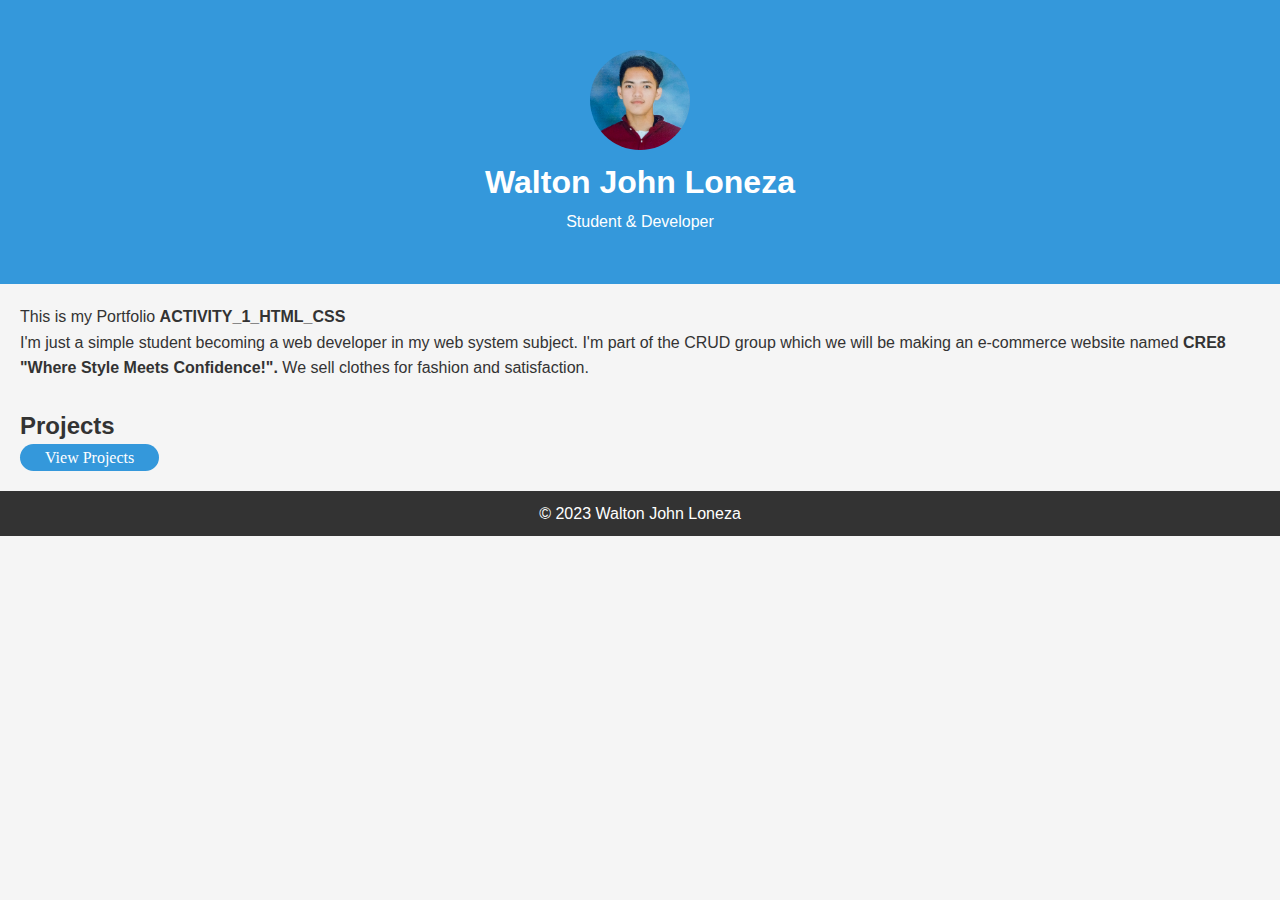
<file: WALTONLONEZA/index.html>
<!DOCTYPE html>
<html>
<head>
    <title>Walton John Loneza - Portfolio</title>
    <link rel="stylesheet" type="text/css" href="STYLE.css">
    <link rel="icon" href="WALTS.png" type="image/gif">
</head>
<body>
    <header>
        <div class="PROFILEPIC">
            <img src="PROFILEPIC.jpg" width="100px"/>
        </div>
        <h1>Walton John Loneza</h1>
        <p>Student &amp; Developer</p>
    </header>
    <section id="projects">

        <div class="project">
            <p>This is my Portfolio <b>ACTIVITY_1_HTML_CSS</b> <br>
               I'm just a simple student becoming a web developer in my web system subject.
               I'm part of the CRUD group which we will be making an e-commerce website named <b>CRE8 "Where Style Meets Confidence!".</b> We sell clothes for fashion and satisfaction.
            </p> <br>

            <h2>Projects</h2> 
            <a class="btn" href="project-link.html">View Projects</a>
        </div>
        <!-- Add your project details here -->
    </section>
    <footer>
        <p>&copy; 2023 Walton John Loneza</p>
    </footer>
</body>
</html>
</file>
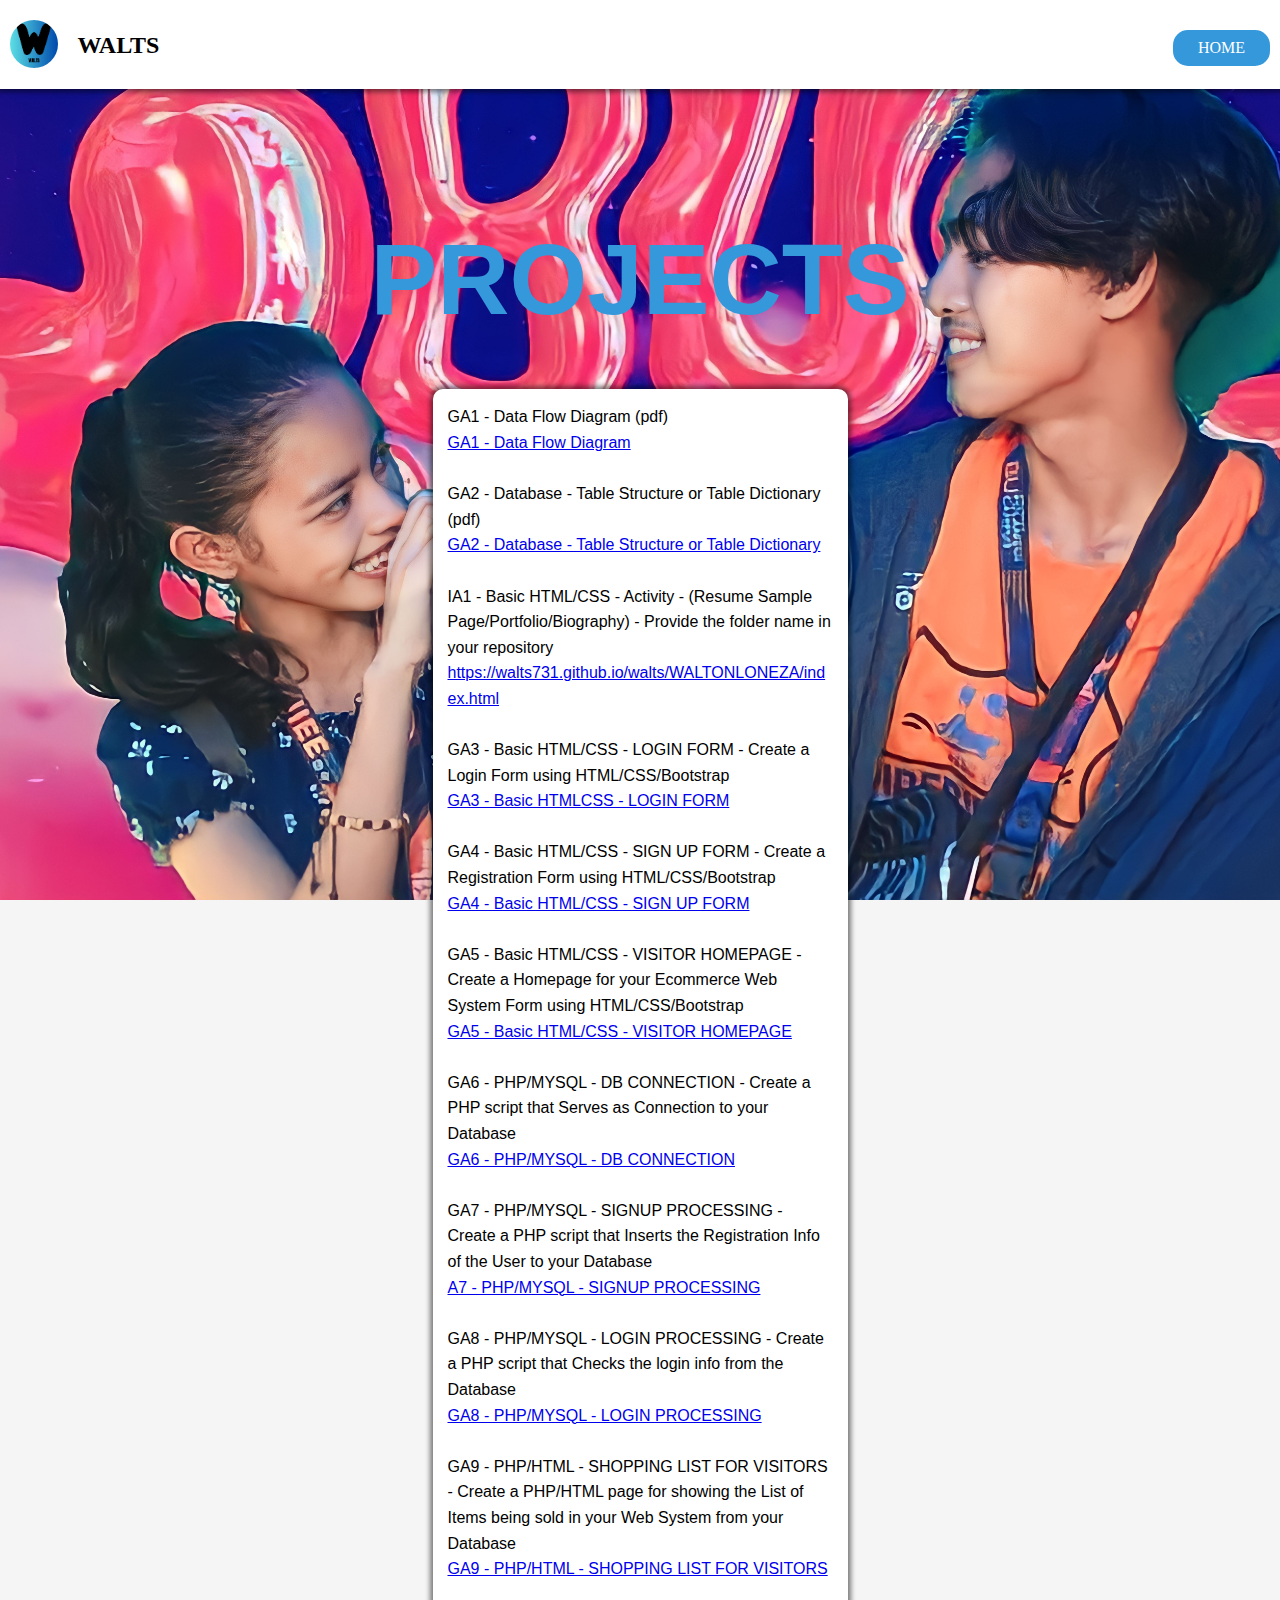
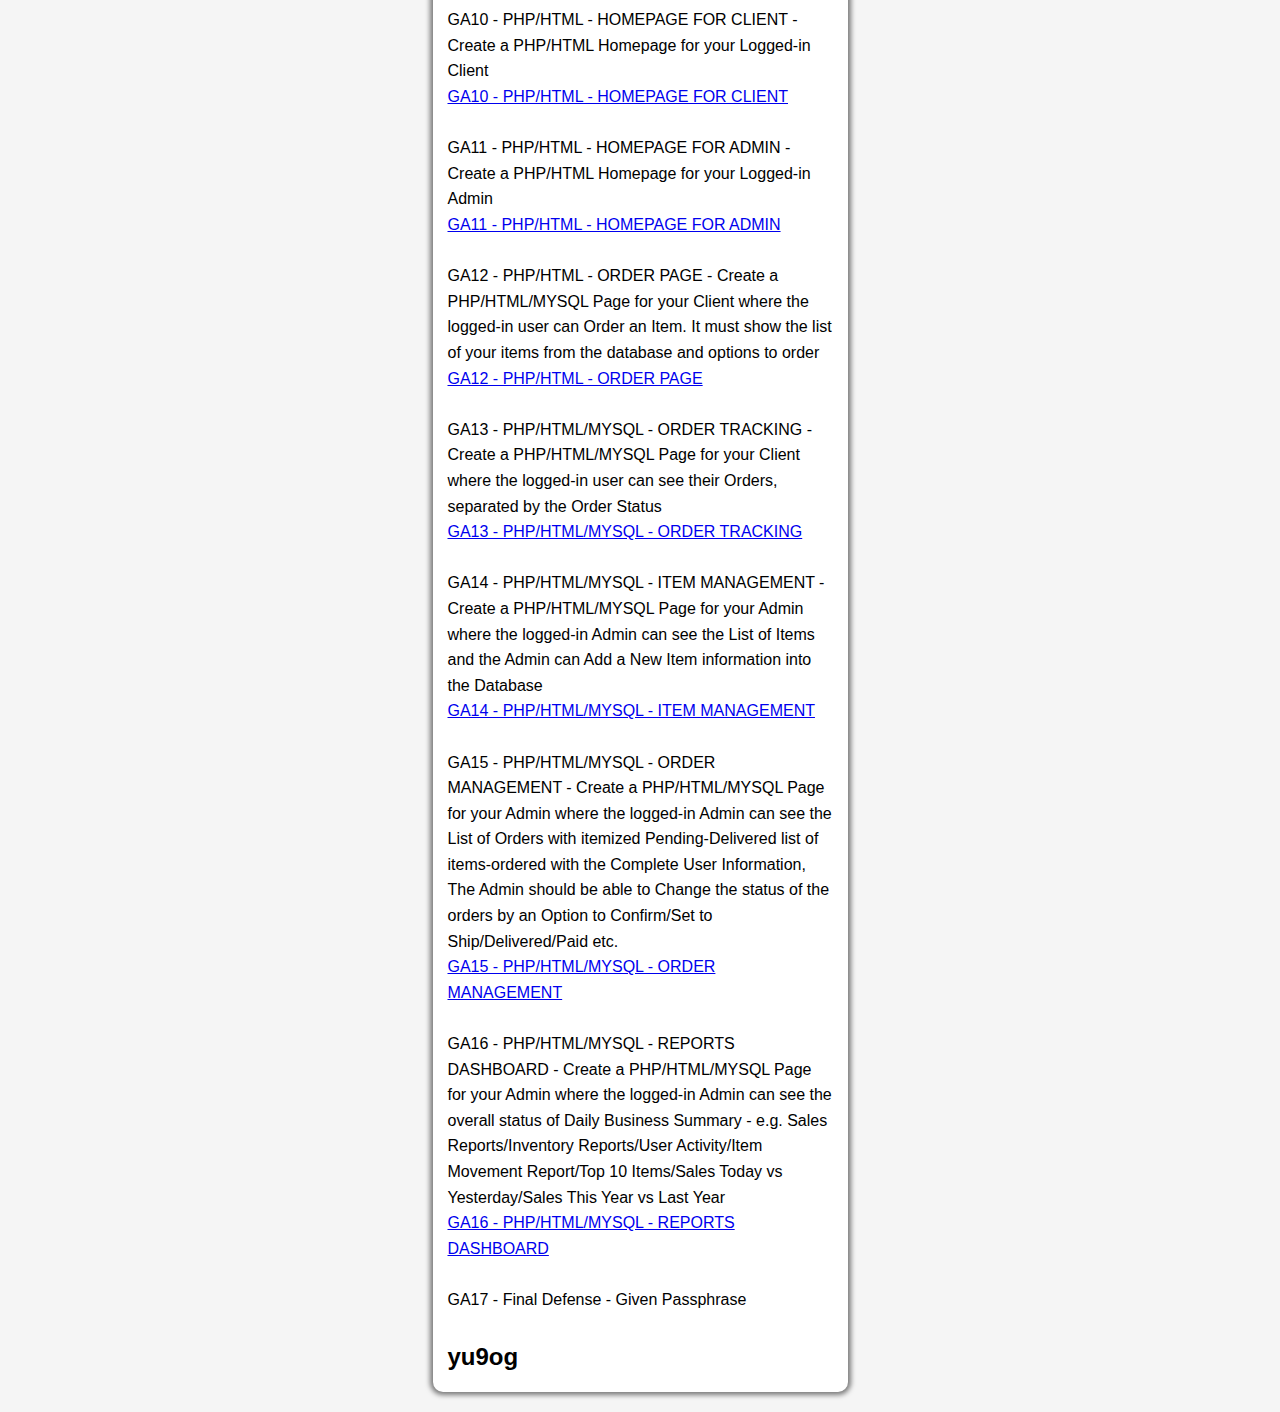
<file: WALTONLONEZA/project-link.html>
<!DOCTYPE html>
<html lang="en">
<head>
    <meta charset="UTF-8">
    <meta name="viewport" content="width=device-width, initial-scale=1.0">
    <title>Projects</title>
    <link rel="stylesheet" type="text/css" href="STYLE.css">
    <link rel="icon" href="WALTS.png" type="image/gif">
</head>
<body class="all">
    <nav>
        <div class="logo">
            <img src="WALTS.png" width="48px"/>
            <h2 class="label">WALTS</h2>
        </div>
        <a class="link" href = "index.html" target ="_blank">HOME</a> <br>
    </nav>
    
    <div class="greet">
        <center><h1>PROJECTS</h1></center>
    </div>
    
    
<div class="activities">
    <p>GA1 - Data Flow Diagram (pdf)</p>
    <a class="Portfolio"href="https://github.com/walts731/walts/blob/61c2cfe22f1ca8ea497083a0eb1087cc16258327/GA1%20-%20Data%20Flow%20Diagram.pdf">GA1 - Data Flow Diagram</a> <br>
    <br>

    <p>GA2 - Database  - Table Structure or Table Dictionary (pdf)
    </p> 
    <a class="Portfolio"href="https://github.com/walts731/walts/tree/61c2cfe22f1ca8ea497083a0eb1087cc16258327/GA2%20-%20Database">GA2 - Database  - Table Structure or Table Dictionary</a> <br>
    <br>

    <p>IA1 - Basic HTML/CSS - Activity - (Resume Sample Page/Portfolio/Biography) - Provide the folder name in your repository
    </p> 
    <a class="Portfolio"href="https://walts731.github.io/walts/WALTONLONEZA/index.html">https://walts731.github.io/walts/WALTONLONEZA/index.html</a> <br>
    <br>

    <p>GA3 - Basic HTML/CSS - LOGIN FORM
        - Create a Login Form using HTML/CSS/Bootstrap
    </p> 
    <a class="Portfolio"href="https://github.com/walts731/walts/tree/2f509fffa2c97a92ad8bd5d61878da3ea9ced129/GA3%20-%20Basic%20HTMLCSS%20-%20LOGIN%20FORM">GA3 - Basic HTMLCSS - LOGIN FORM</a> <br>
    <br>

    <p>GA4 - Basic HTML/CSS - SIGN UP FORM
        - Create a Registration Form using HTML/CSS/Bootstrap
    </p> 
    <a class="Portfolio"href="https://github.com/walts731/walts/tree/2f509fffa2c97a92ad8bd5d61878da3ea9ced129/GA4%20-%20Basic%20HTMLCSS%20-%20SIGN%20UP%20FORM">GA4 - Basic HTML/CSS - SIGN UP FORM</a> <br>
    <br>

    <p>GA5 - Basic HTML/CSS - VISITOR HOMEPAGE
        - Create a Homepage for your Ecommerce Web System Form using HTML/CSS/Bootstrap
    </p> 
    <a class="Portfolio"href="https://github.com/walts731/walts/tree/2f509fffa2c97a92ad8bd5d61878da3ea9ced129/GA5%20-%20Basic%20HTMLCSS%20-%20VISITOR%20HOMEPAGE">GA5 - Basic HTML/CSS - VISITOR HOMEPAGE</a> <br>
    <br>

    <p>GA6 - PHP/MYSQL - DB CONNECTION - Create a PHP script that Serves as Connection to your Database</p> 
    <a class="Portfolio"href="https://github.com/walts731/walts/tree/2f509fffa2c97a92ad8bd5d61878da3ea9ced129/GA6%20-%20PHPMYSQL%20-%20DB%20CONNECTION">GA6 - PHP/MYSQL - DB CONNECTION</a> <br>
    <br>

    <p>GA7 - PHP/MYSQL - SIGNUP PROCESSING - Create a PHP script that Inserts the Registration Info of the User to your Database
    </p> <a class="Portfolio"href="https://github.com/walts731/walts/tree/2f509fffa2c97a92ad8bd5d61878da3ea9ced129/GA7%20-%20PHPMYSQL%20-%20SIGNUP%20PROCESSING">A7 - PHP/MYSQL - SIGNUP PROCESSING</a> <br>
    <br>

    <p>GA8 - PHP/MYSQL - LOGIN PROCESSING - Create a PHP script that Checks the login info from the Database</p>
    <a class="Portfolio"href="https://github.com/walts731/walts/tree/2f509fffa2c97a92ad8bd5d61878da3ea9ced129/GA8%20-%20PHPMYSQL%20-%20LOGIN%20PROCESSING">GA8 - PHP/MYSQL - LOGIN PROCESSING</a> <br>
    <br>

    <p>GA9 - PHP/HTML - SHOPPING LIST FOR VISITORS - Create a PHP/HTML page for showing the List of Items being sold in your Web System from your Database
    </p> 
    <a class="Portfolio"href="https://github.com/walts731/walts/tree/2f509fffa2c97a92ad8bd5d61878da3ea9ced129/GA9%20-%20PHPHTML%20-%20SHOPPING%20LIST%20FOR%20VISITORS">GA9 - PHP/HTML - SHOPPING LIST FOR VISITORS</a> <br>
    <br>

    <p>GA10 - PHP/HTML - HOMEPAGE FOR CLIENT - Create a PHP/HTML Homepage for your Logged-in Client</p> 
    <a class="Portfolio"href="https://github.com/walts731/walts/tree/2f509fffa2c97a92ad8bd5d61878da3ea9ced129/GA10%20-%20PHPHTML%20-%20HOMEPAGE%20FOR%20CLIENT">GA10 - PHP/HTML - HOMEPAGE FOR CLIENT</a> <br>
    <br>

    <p>GA11 - PHP/HTML - HOMEPAGE FOR ADMIN - Create a PHP/HTML Homepage for your Logged-in Admin
    </p>
    <a class="Portfolio"href="https://github.com/walts731/walts/tree/2f509fffa2c97a92ad8bd5d61878da3ea9ced129/GA11%20-%20PHPHTML%20-%20HOMEPAGE%20FOR%20ADMIN">GA11 - PHP/HTML - HOMEPAGE FOR ADMIN</a> <br>
    <br>

    <p>GA12 - PHP/HTML - ORDER PAGE - Create a PHP/HTML/MYSQL Page for your Client where the logged-in user can Order an Item. It must show the list of your items from the database and options to order
    </p>
    <a class="Portfolio"href="https://github.com/walts731/walts/tree/2f509fffa2c97a92ad8bd5d61878da3ea9ced129/GA12%20-%20PHPHTML%20-%20ORDER%20PAGE">GA12 - PHP/HTML - ORDER PAGE</a> <br>
    <br>

    <p>GA13 - PHP/HTML/MYSQL - ORDER TRACKING - Create a PHP/HTML/MYSQL Page for your Client where the logged-in user can see their Orders, separated by the Order Status
    </p>
    <a class="Portfolio"href="https://github.com/walts731/walts/tree/2f509fffa2c97a92ad8bd5d61878da3ea9ced129/GA13%20-%20PHPHTMLMYSQL%20-%20ORDER%20TRACKING">GA13 - PHP/HTML/MYSQL - ORDER TRACKING</a> <br>
    <br>

   <p>GA14 - PHP/HTML/MYSQL - ITEM MANAGEMENT - Create a PHP/HTML/MYSQL Page for your Admin where the logged-in Admin can see the List of Items and the Admin can Add a New Item information into the Database
   </p> 
   <a class="Portfolio"href=https://github.com/walts731/walts/tree/2f509fffa2c97a92ad8bd5d61878da3ea9ced129/GA14%20-%20PHPHTMLMYSQL%20-%20ITEM%20MANAGEMENT">GA14 - PHP/HTML/MYSQL - ITEM MANAGEMENT</a> <br>
    <br>

    <p>GA15 - PHP/HTML/MYSQL - ORDER MANAGEMENT - Create a PHP/HTML/MYSQL Page for your Admin where the logged-in Admin can see the List of Orders with itemized Pending-Delivered list of items-ordered with the Complete User Information, The Admin should be able to Change the status of the orders by an Option to Confirm/Set to Ship/Delivered/Paid etc.
    </p> 
    <a class="Portfolio"href="https://github.com/walts731/walts/tree/2f509fffa2c97a92ad8bd5d61878da3ea9ced129/GA15%20-%20PHPHTMLMYSQL%20-%20ORDER%20MANAGEMENT">GA15 - PHP/HTML/MYSQL - ORDER MANAGEMENT</a> <br>
    <br>

    <p>GA16 - PHP/HTML/MYSQL - REPORTS DASHBOARD - Create a PHP/HTML/MYSQL Page for your Admin where the logged-in Admin can see the overall status of Daily Business Summary - e.g. Sales Reports/Inventory Reports/User Activity/Item Movement Report/Top 10 Items/Sales Today vs Yesterday/Sales This Year vs Last Year
    </p> 
    <a class="Portfolio"href="https://github.com/walts731/walts/tree/2f509fffa2c97a92ad8bd5d61878da3ea9ced129/GA16%20-%20PHPHTMLMYSQL%20-%20REPORTS%20DASHBOARD">GA16 - PHP/HTML/MYSQL - REPORTS DASHBOARD</a> <br>
    <br>

    <p>GA17 - Final Defense - Given Passphrase</p> <br>
    </p> <h2>yu9og</h2>
</div>

</body>
</html>
</file>
<file: WALTONLONEZA/STYLE.css>
/* Reset some default styles */
body, h1, h2, p {
    margin: 0;
    padding: 0;
}

/* Global styles */
body {
    font-family: Arial, sans-serif;
    background-color: #f5f5f5;
    color: #333;
    line-height: 1.6;
    margin: 0;
    padding: 0;
    
}

header {
    text-align: center;
    padding: 50px;
    background-color: #3498db;
    color: #fff;
}

#projects {
    padding: 20px;
}

footer {
    text-align: center;
    padding: 10px;
    background-color: #333;
    color: #fff;
}

.greet {
    text-align: center;
    padding:10px;
    margin-top: 100px;
    font-size: 50px;
    color: #3498db;
}

.all{
    background-image: url(1692542282708.jpg);
    background-repeat: no-repeat;
    background-attachment: fixed;
    background-position: center top;
    background-size: cover;
}

.link{
    text-align: center;
    margin-top: 100px;
}

img{
    border-radius: 50%;
}

.btn {
    background-color: #3498db;
    padding:5px 25px;
    font-family: Verdana;
    text-decoration: none;
    border-radius: 25px;
    color: white;
    transition: 
    0.2s;
}

.btn:hover{
    transition: 0.5s;
    background-color: black;
    padding:5px 30px;
}

.link{
    background-color: #3498db;
    padding:5px 25px;
    font-family: Verdana;
    text-decoration: none;
    border-radius: 15px;
    color: white;
    transition: 
    0.2s;
    margin-top: 5px;
    margin-left: 50px;
    float:right;
    position: relative;
    top: 15px;
}

.link:hover{
    transition: 0.5s;
    background-color: black;
    padding:5px 30px;
}

.activities{
    width: 385px;
    margin: 20px auto;
    box-shadow: 0 0 5px 3px rgba(0,0,0,0.5);
    background-color: white;
    border-radius: 10px;
    padding:15px;
    color: black;
}

nav{
    position: sticky;
    background-color: white;
    padding:10px 10px;
    box-shadow: 
    0 0 5px 3px rgba(0, 0, 0, 0.5);
    margin-top: 0;
}

.Portfolio{
    word-wrap: break-word ;
}

.logo{
    display: inline-block;
    margin-top: 10px;
}

.label{
    display:inline-block;
    margin: 0;
    color: black;
    font-family: Verdana;
    position:relative;
    top: -15px;
    left:15px;
}
</file>
